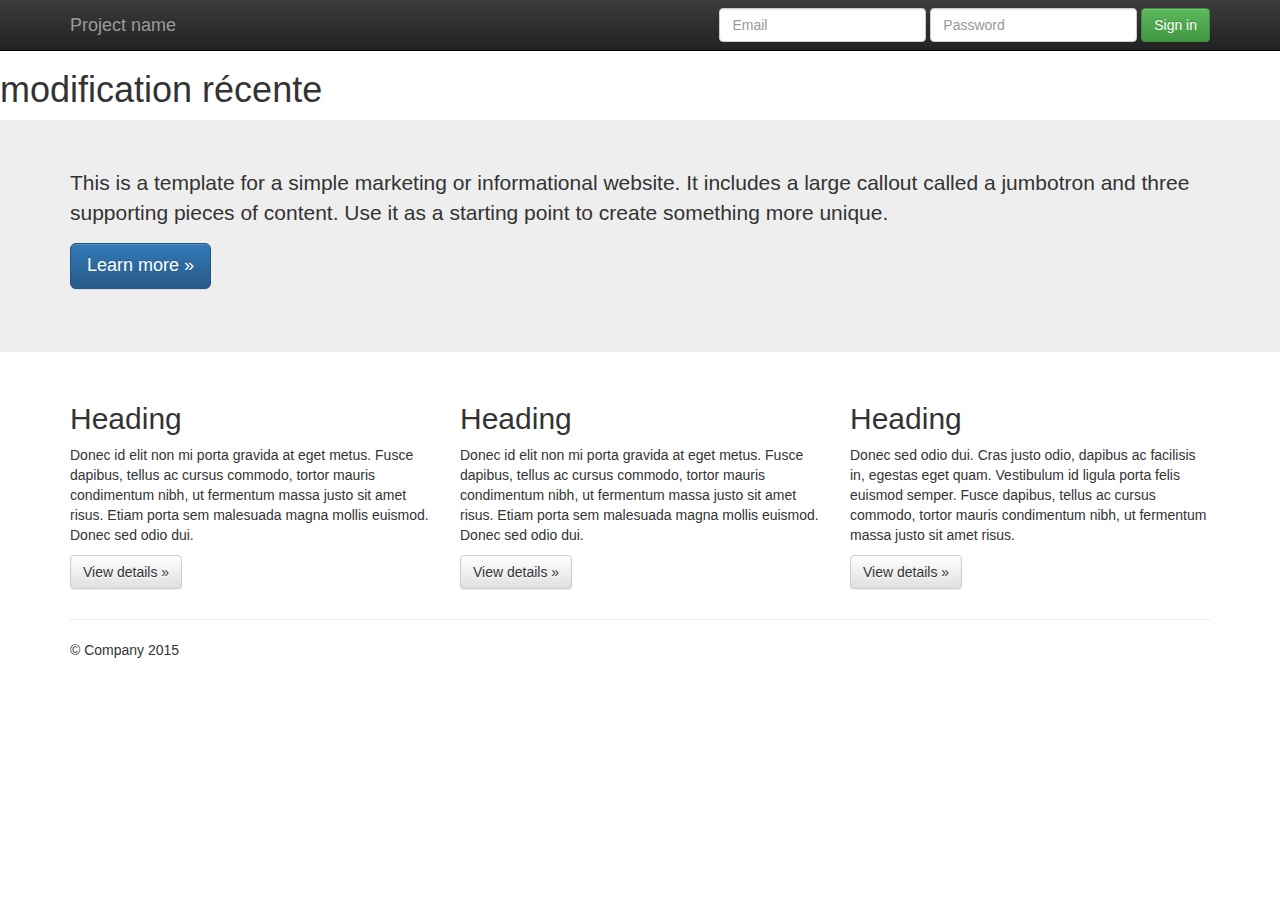
<file: initializr/index.html>
<!doctype html>
<!--[if lt IE 7]>      <html class="no-js lt-ie9 lt-ie8 lt-ie7" lang=""> <![endif]-->
<!--[if IE 7]>         <html class="no-js lt-ie9 lt-ie8" lang=""> <![endif]-->
<!--[if IE 8]>         <html class="no-js lt-ie9" lang=""> <![endif]-->
<!--[if gt IE 8]><!--> <html class="no-js" lang=""> <!--<![endif]-->
    <head>
        <meta charset="utf-8">
        <meta http-equiv="X-UA-Compatible" content="IE=edge,chrome=1">
        <title></title>
        <meta name="description" content="">
        <meta name="viewport" content="width=device-width, initial-scale=1">
        <link rel="apple-touch-icon" href="apple-touch-icon.png">

        <link rel="stylesheet" href="css/bootstrap.min.css">
        <style>
            body {
                padding-top: 50px;
                padding-bottom: 20px;
            }
        </style>
        <link rel="stylesheet" href="css/bootstrap-theme.min.css">
        <link rel="stylesheet" href="css/main.css">

        <script src="js/vendor/modernizr-2.8.3-respond-1.4.2.min.js"></script>
    </head>
    <body>
        <!--[if lt IE 8]>
            <p class="browserupgrade">You are using an <strong>outdated</strong> browser. Please <a href="http://browsehappy.com/">upgrade your browser</a> to improve your experience.</p>
        <![endif]-->
<h1> modification récente </h1>
    <nav class="navbar navbar-inverse navbar-fixed-top" role="navigation">
      <div class="container">
        <div class="navbar-header">
          <button type="button" class="navbar-toggle collapsed" data-toggle="collapse" data-target="#navbar" aria-expanded="false" aria-controls="navbar">
            <span class="sr-only">Toggle navigation</span>
            <span class="icon-bar"></span>
            <span class="icon-bar"></span>
            <span class="icon-bar"></span>
          </button>
          <a class="navbar-brand" href="#">Project name</a>
        </div>
        <div id="navbar" class="navbar-collapse collapse">
          <form class="navbar-form navbar-right" role="form">
            <div class="form-group">
              <input type="text" placeholder="Email" class="form-control">
            </div>
            <div class="form-group">
              <input type="password" placeholder="Password" class="form-control">
            </div>
            <button type="submit" class="btn btn-success">Sign in</button>
          </form>
        </div><!--/.navbar-collapse -->
      </div>
    </nav>

    <!-- Main jumbotron for a primary marketing message or call to action -->
    <div class="jumbotron">
      <div class="container">
        <p>This is a template for a simple marketing or informational website. It includes a large callout called a jumbotron and three supporting pieces of content. Use it as a starting point to create something more unique.</p>
        <p><a class="btn btn-primary btn-lg" href="#" role="button">Learn more &raquo;</a></p>
      </div>
    </div>

    <div class="container">
      <!-- Example row of columns -->
      <div class="row">
        <div class="col-md-4">
          <h2>Heading</h2>
          <p>Donec id elit non mi porta gravida at eget metus. Fusce dapibus, tellus ac cursus commodo, tortor mauris condimentum nibh, ut fermentum massa justo sit amet risus. Etiam porta sem malesuada magna mollis euismod. Donec sed odio dui. </p>
          <p><a class="btn btn-default" href="#" role="button">View details &raquo;</a></p>
        </div>
        <div class="col-md-4">
          <h2>Heading</h2>
          <p>Donec id elit non mi porta gravida at eget metus. Fusce dapibus, tellus ac cursus commodo, tortor mauris condimentum nibh, ut fermentum massa justo sit amet risus. Etiam porta sem malesuada magna mollis euismod. Donec sed odio dui. </p>
          <p><a class="btn btn-default" href="#" role="button">View details &raquo;</a></p>
       </div>
        <div class="col-md-4">
          <h2>Heading</h2>
          <p>Donec sed odio dui. Cras justo odio, dapibus ac facilisis in, egestas eget quam. Vestibulum id ligula porta felis euismod semper. Fusce dapibus, tellus ac cursus commodo, tortor mauris condimentum nibh, ut fermentum massa justo sit amet risus.</p>
          <p><a class="btn btn-default" href="#" role="button">View details &raquo;</a></p>
        </div>
      </div>

      <hr>

      <footer>
        <p>&copy; Company 2015</p>
      </footer>
    </div> <!-- /container -->        <script src="//ajax.googleapis.com/ajax/libs/jquery/1.11.2/jquery.min.js"></script>
        <script>window.jQuery || document.write('<script src="js/vendor/jquery-1.11.2.min.js"><\/script>')</script>

        <script src="js/vendor/bootstrap.min.js"></script>

        <script src="js/main.js"></script>

        <!-- Google Analytics: change UA-XXXXX-X to be your site's ID. -->
        <script>
            (function(b,o,i,l,e,r){b.GoogleAnalyticsObject=l;b[l]||(b[l]=
            function(){(b[l].q=b[l].q||[]).push(arguments)});b[l].l=+new Date;
            e=o.createElement(i);r=o.getElementsByTagName(i)[0];
            e.src='//www.google-analytics.com/analytics.js';
            r.parentNode.insertBefore(e,r)}(window,document,'script','ga'));
            ga('create','UA-XXXXX-X','auto');ga('send','pageview');
        </script>
    </body>
</html>
</file>
<file: initializr/css/main.css>
/* ==========================================================================
   Author's custom styles
   ========================================================================== */
</file>
